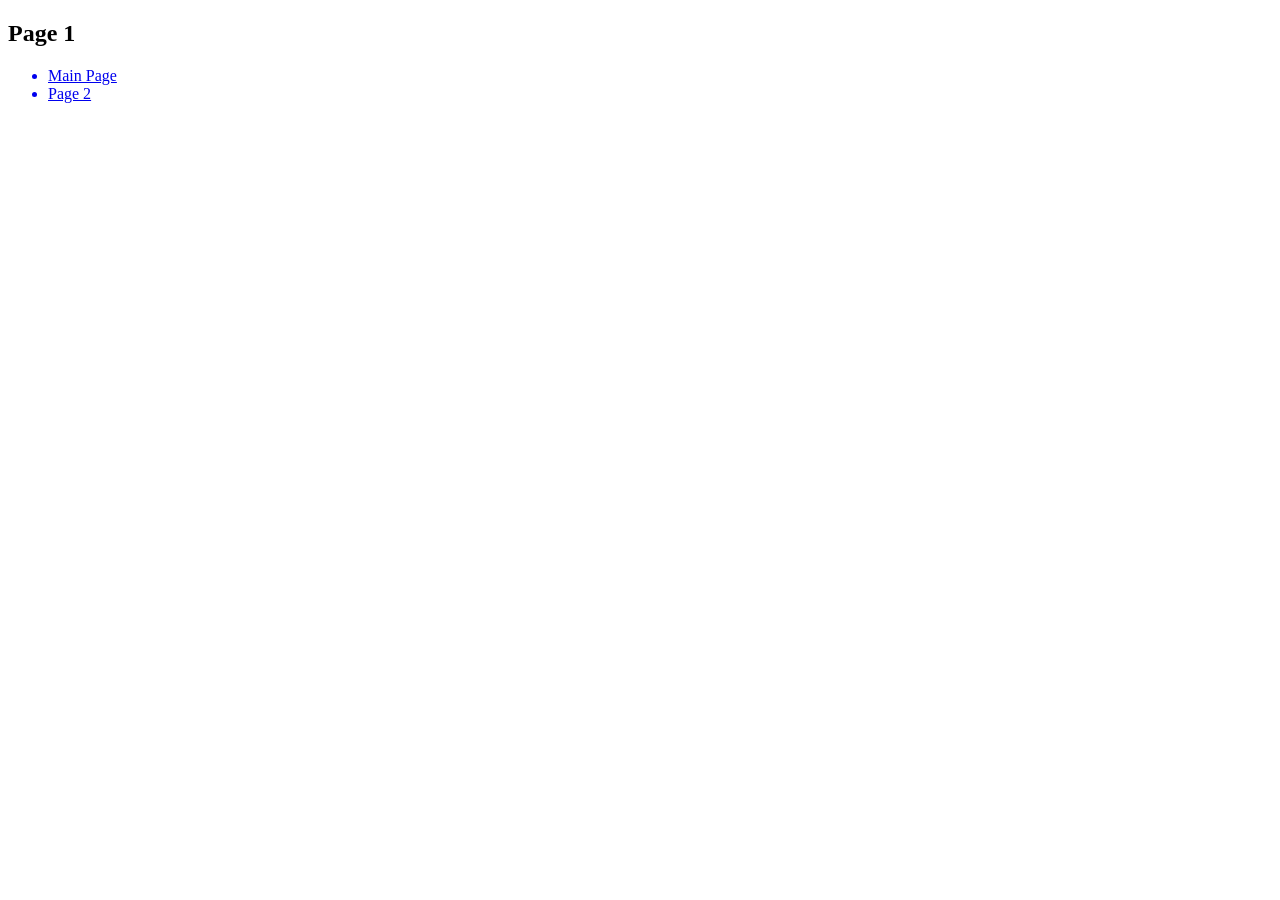
<file: page1.html>
<!DOCTYPE html>
<html lang="en">
<head>
    <meta charset="UTF-8">
    <meta name="viewport" content="width=device-width, initial-scale=1.0">
    <title>page 1</title>
</head>
<body>
    <h2>Page 1</h2>
    <ul>
      <a href="index.html">  <li>Main Page</li></a>
      <a href="page2.html">  <li>Page 2</li></a>
    </ul>
    
</body>
</html>
</file>
